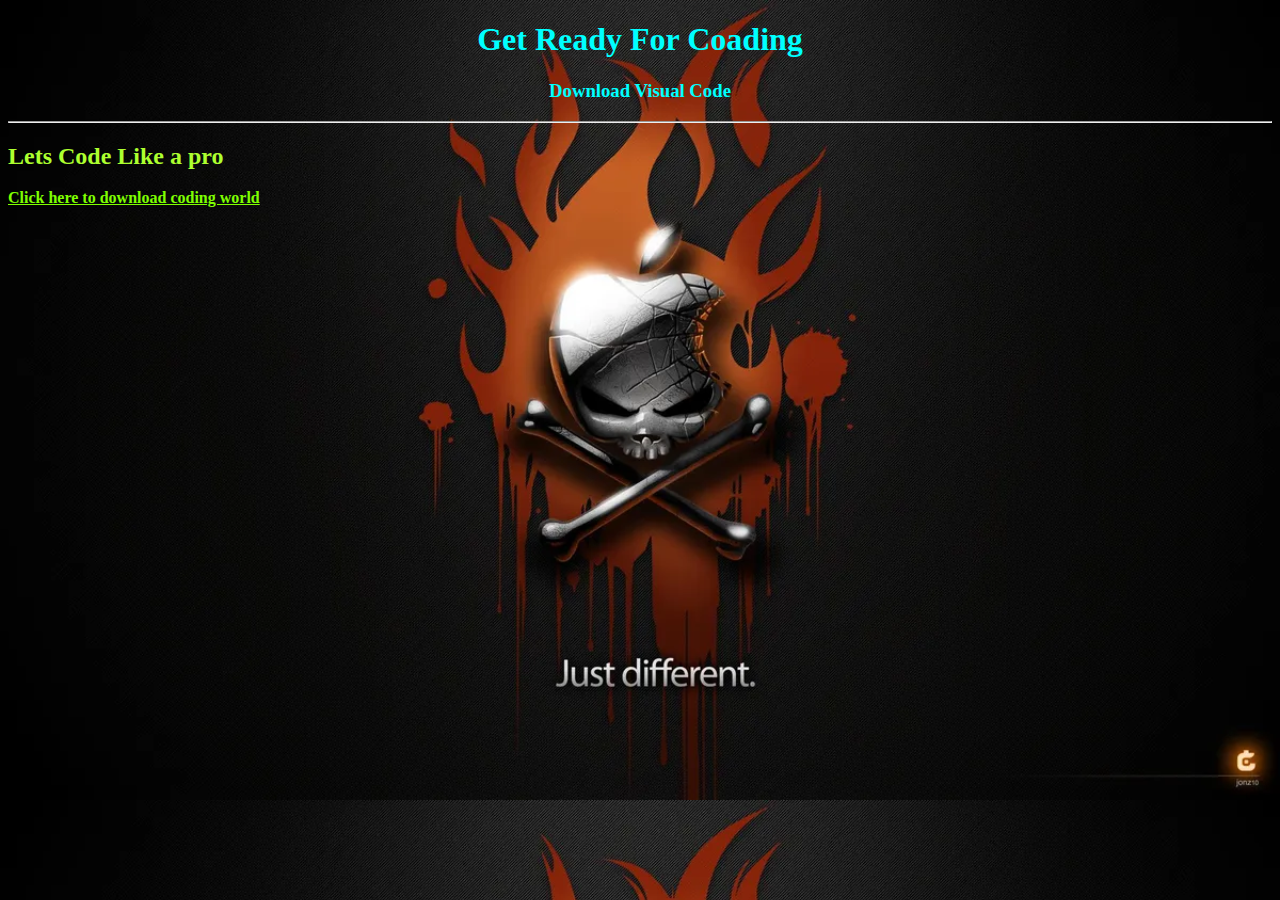
<file: HTML TUTORIAL/index.html>
<!DOCTYPE html>
<html lang="en">
<head>
    <meta charset="UTF-8">
    <meta http-equiv="X-UA-Compatible" content="IE=edge">
    <meta name="viewport" content="width=device-width, initial-scale=1.0">
    <title>Download Visual Code</title>
    <link rel="stylesheet" href="./background.css">

    

    

</head>
<body>
    






<h1 align="center" style="color:aqua">Get Ready For Coading</h1>
<h3 align="middle" style="color:aqua ;">Download Visual Code</h3>
<hr>
<h2 style="color:greenyellow"><b>Lets Code Like a pro </h2>

<a href="./second.html" style="color:chartreuse">Click here to download coding world</a>
    
</body>
</html>
</file>
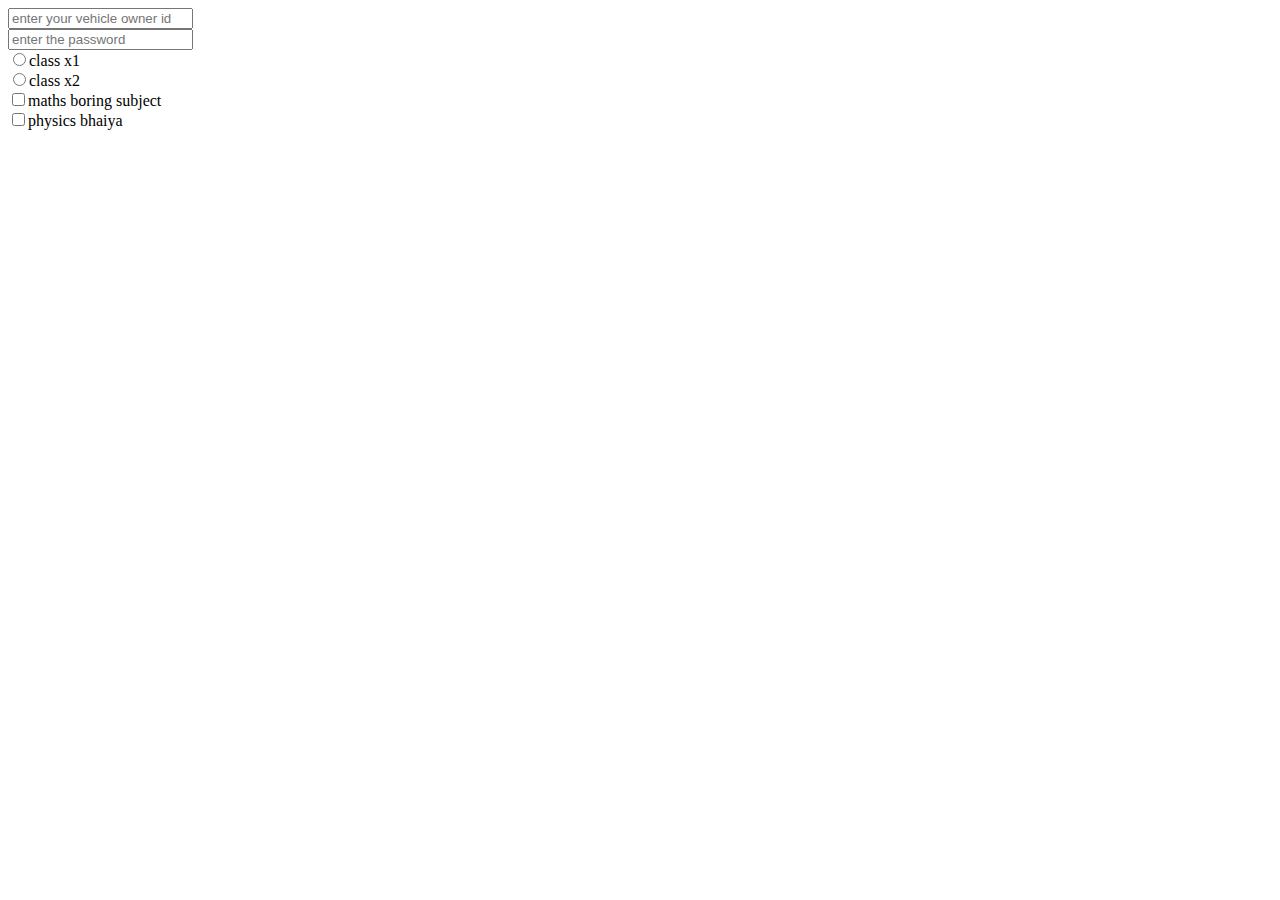
<file: HTML TUTORIAL/form.html>
<!DOCTYPE html>
<html lang="en">
<head>
    <meta charset="UTF-8">
    <meta http-equiv="X-UA-Compatible" content="IE=edge">
    <meta name="viewport" content="width=device-width, initial-scale=1.0">
    <title>fill form for buissness</title>
</head>
<body>
    <form action="/action.php">
        <input type="text" placeholder="enter your vehicle owner id">
        <br>
        <input type="password" placeholder="enter the password">
      


        <lable for="101">
            <br>
        <input type="radio" values="class x1" name="class"id="101">class x1
        <br>
    </lable>
    <lable for="102">
        <input type="radio"  values="class x2" name="class"id="102">class x2
    </lable>
    <br>
    <lable for="maths">
       <input type="checkbox" values="maths" name="subject"id="1">maths boring subject
       <br>
    </lable>
    
    <lable for="physics">
<input type="checkbox" values="subject" name="subject"id="2">physics bhaiya
<br>
    </lable>
    </form>

</body>
</html>
</file>
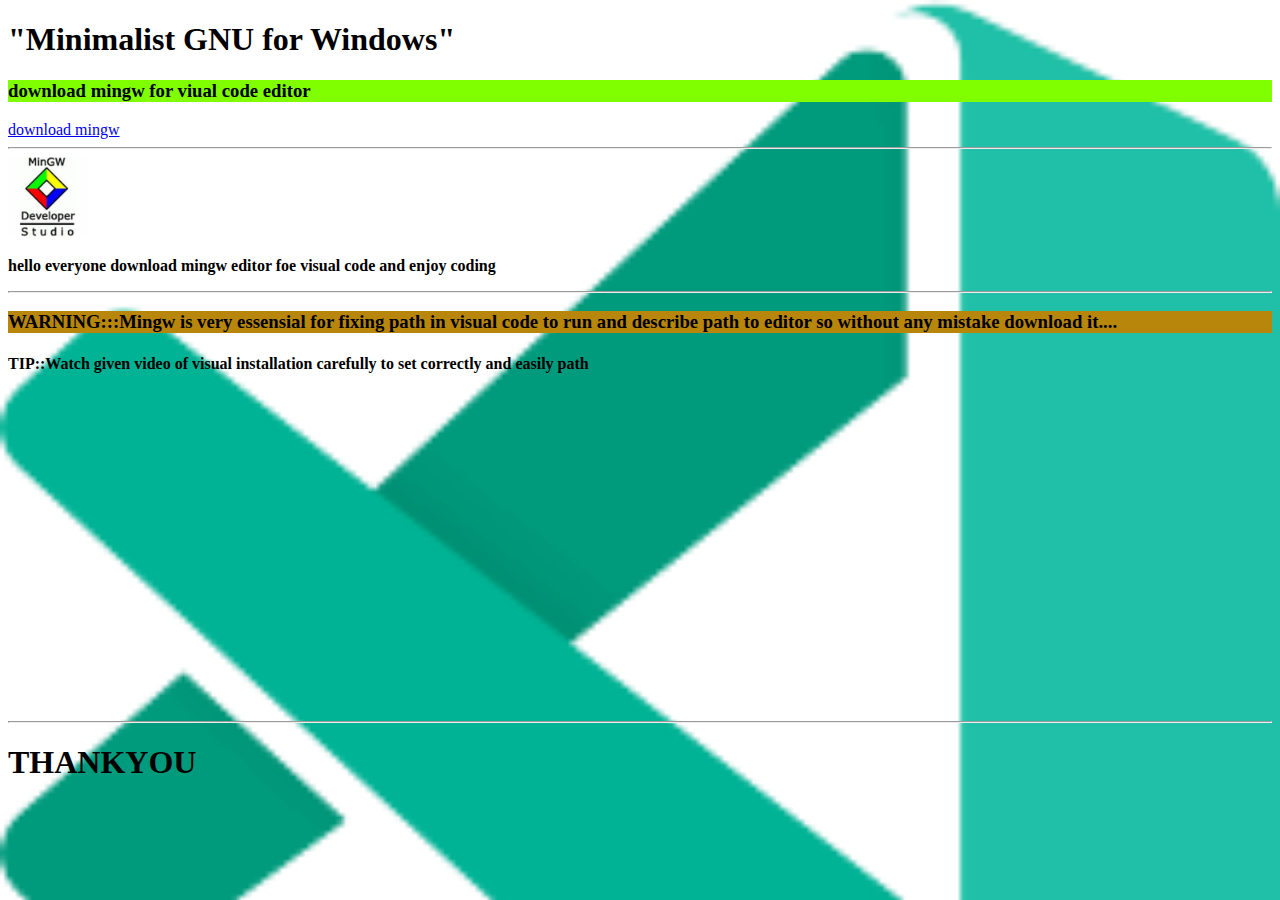
<file: HTML TUTORIAL/s.html>
<!DOCTYPE html>
<html lang="en">
<head>
    <meta charset="UTF-8">
    <meta http-equiv="X-UA-Compatible" content="IE=edge">
    <meta name="viewport" content="width=device-width, initial-scale=1.0">
    <title>mingw editor</title>
    <link rel="stylesheet" href="./css.css/back2.css">
</head>
<body>
  <h1>"Minimalist GNU for Windows"</h1>
  <h3 style="background-color: chartreuse;">download mingw for viual code editor</h3>
  <a href="https://sourceforge.net/projects/mingw/">download mingw</a>
  <hr>
  <img src="./wap.png"height="80">
  <br>
  <p style="color:black"><b>hello everyone download mingw editor foe visual code and enjoy coding</p1>
    <hr> 
    <h3 style="background-color: darkgoldenrod;"> WARNING:::Mingw is very essensial for fixing path in visual code to run and describe path to editor so without any mistake download it....</h3> 
    <h4><b>TIP::Watch given video of visual installation carefully to set correctly and easily path</b></h4>
    <iframe width="560" height="315" src="https://www.youtube.com/embed/Ivvwh-7H2ek" title="YouTube video player" frameborder="0" allow="accelerometer; autoplay; clipboard-write; encrypted-media; gyroscope; picture-in-picture" allowfullscreen></iframe>
    <br>
    <hr>
    <h1><b>THANKYOU</h1>
</body>
</html>
</file>
<file: HTML TUTORIAL/background.css>
body{
    background-image: url(./ture.png);
    
    background-size:cover;
}
</file>
<file: HTML TUTORIAL/css.css/back2.css>
body{
    background-image: url('../kk.png');
    background-repeat: no-repeat;
    background-size: cover;
}
</file>
